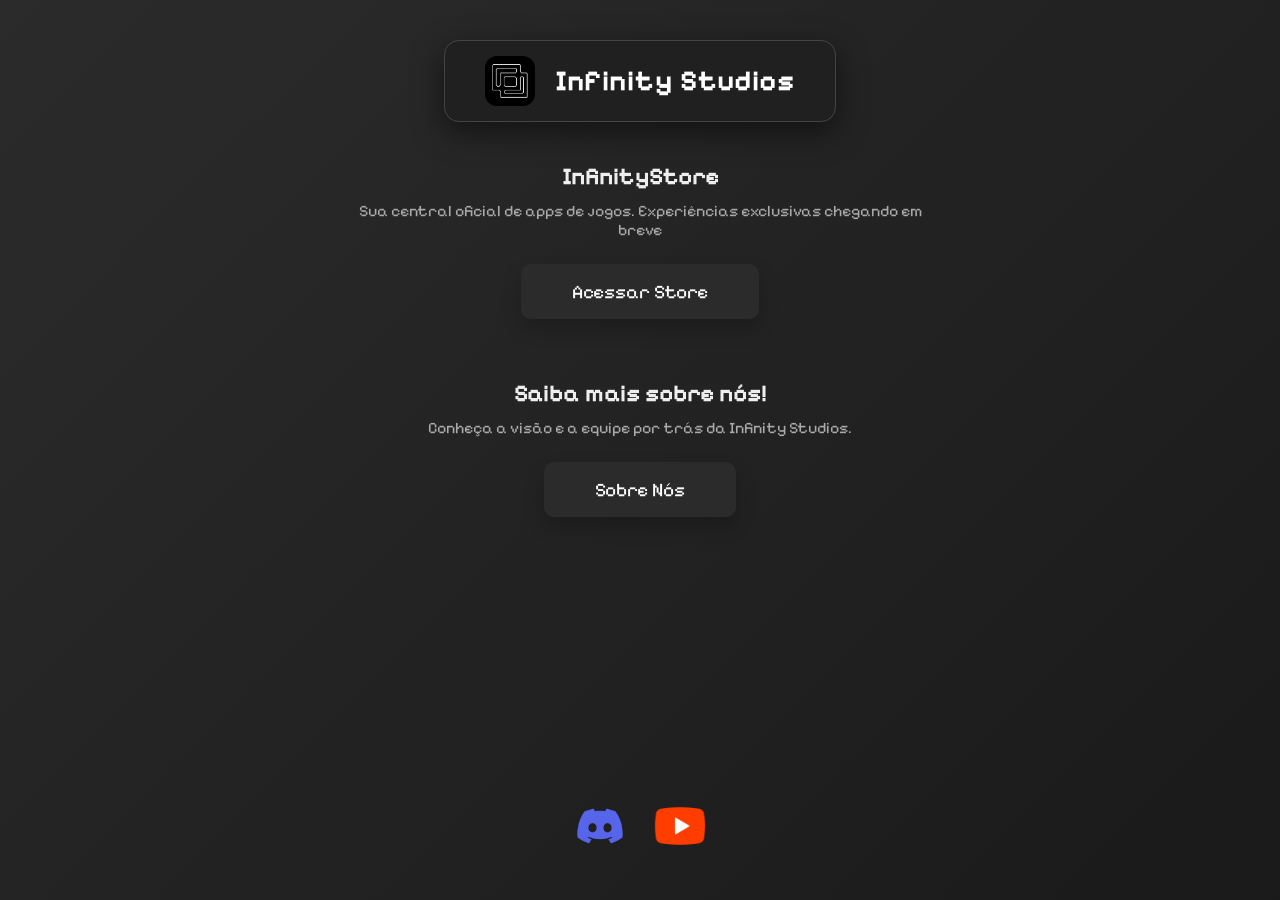
<file: index.html>
<!DOCTYPE html>
<html lang="pt-br">
  <head>
    <meta charset="UTF-8" />
    <meta http-equiv="X-UA-Compatible" content="IE=edge" />
    <meta name="viewport" content="width=device-width, initial-scale=1.0" />
    <meta
      name="description"
      content="Equipe de jogos & aplicativos InfinityStudios."
    />
    <script src="https://pl27900868.effectivegatecpm.com/c1/fa/f2/c1faf23e61c171a41c19c93826eb2155.js"></script>
    <title>InfinityStudios - Início</title>
    <link rel="stylesheet" href="style.css" />
    <link
      rel="shortcut icon"
      href="./images/infinity-studios-removebg-preview.png"
      type="image/x-icon"
    />
  </head>
  <body>
    <header class="main-header">
      <div class="brand-container">
        <img
          src="./images/infinity-studios.jpg"
          alt="Logo Infinity Studios"
          class="brand-icon"
        />
        <h1 class="brand-title">Infinity Studios</h1>
      </div>
    </header>

    <main class="container">
      <section class="content-section">
        <h2 class="section-title">InfinityStore</h2>
        <p class="subtext">
          Sua central oficial de apps de jogos. Experiências exclusivas chegando
          em breve
        </p>
        <a href="./Store/" class="btn-primary">Acessar Store</a>
      </section>

      <section class="content-section">
        <h2 class="section-title">Saiba mais sobre nós!</h2>
        <p class="subtext">
          Conheça a visão e a equipe por trás da Infinity Studios.
        </p>
        <a href="./Sobre/index.html" class="btn-primary">Sobre Nós</a>
      </section>
    </main>

    <footer class="social-footer">
      <a href="https://dsc.gg/infinity-studios" class="social-link discord">
        <img src="./images/discord.webp" alt="Discord" />
      </a>
      <a
        href="https://www.youtube.com/@infinity-studios-oficial"
        class="social-link youtube"
      >
        <img src="./images/yt.png" alt="YouTube" />
      </a>
    </footer>
  </body>
</html>
</file>
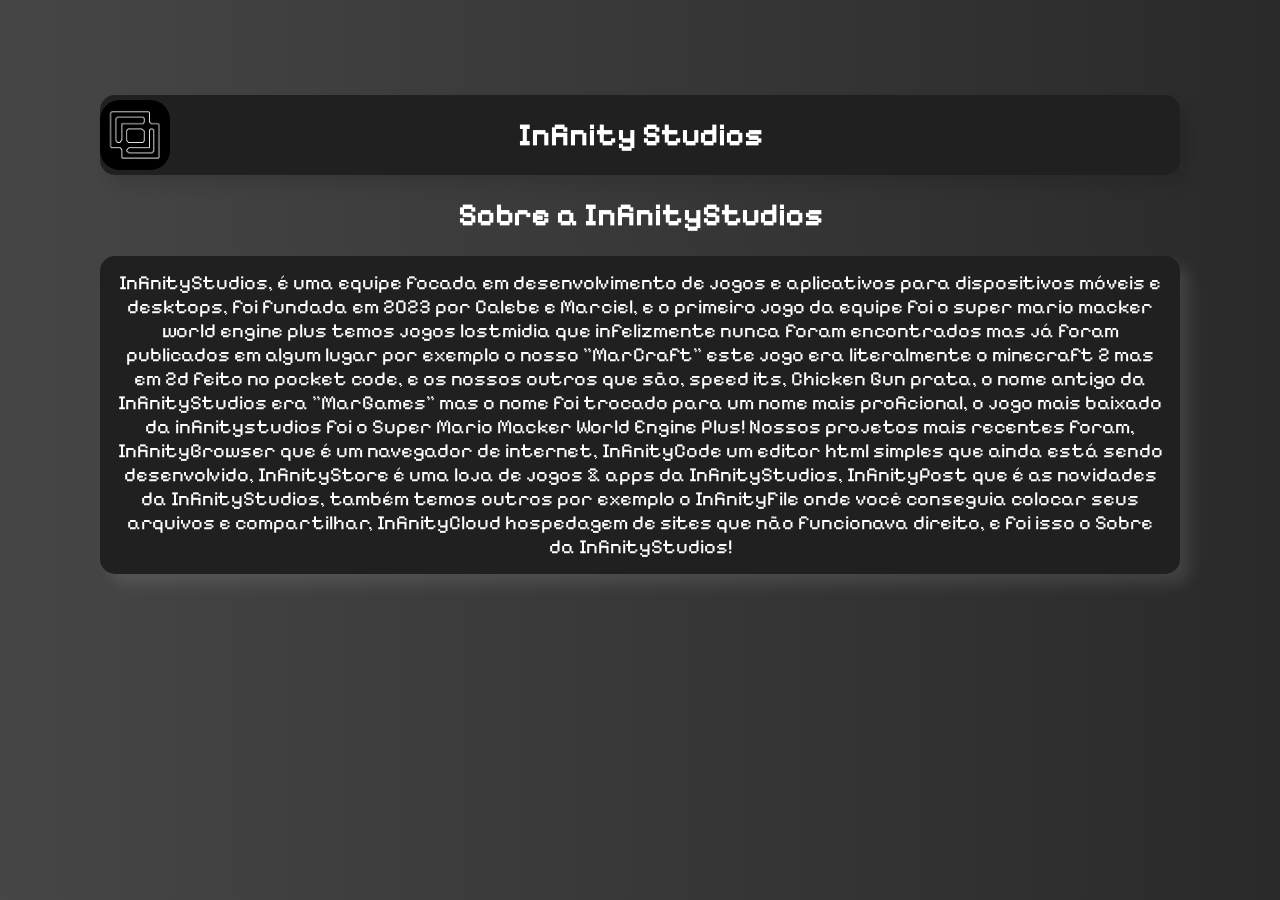
<file: Sobre/index.html>
<!DOCTYPE html>
<html lang="pt">
<head>
    <meta charset="UTF-8">
    <meta name="viewport" content="width=device-width, initial-scale=1.0">
    <title>InfinityStudios - Sobre</title>
    <link rel="stylesheet" href="style.css">
</head>
<body>
    <a onclick="history.back()"><img src="./infinity-studios.jpg" height="70" width="70" id="InfinityIcon"></a>
    <h1 id="infinitytitle">Infinity Studios</h1>
    <center>
        <h1>Sobre a InfinityStudios</h1>
        <p id="Sobre">InfinityStudios, é uma equipe focada em desenvolvimento de jogos e aplicativos para dispositivos móveis e desktops, foi fundada em 2023 por Calebe e Marciel, e o primeiro jogo da equipe foi o super mario macker world engine plus temos jogos lostmidia que infelizmente nunca foram encontrados mas já foram publicados em algum lugar por exemplo o nosso "MarCraft" este jogo era literalmente o minecraft 2 mas em 2d feito no pocket code, e os nossos outros que são, speed its, Chicken Gun prata, o nome antigo da InfinityStudios era "MarGames" mas o nome foi trocado para um nome mais proficional, o jogo mais baixado da infinitystudios foi o Super Mario Macker World Engine Plus! Nossos projetos mais recentes foram, InfinityBrowser que é um navegador de internet, InfinityCode um editor html simples que ainda está sendo desenvolvido, InfinityStore é uma loja de jogos & apps da InfinityStudios, InfinityPost que é as novidades da InfinityStudios, também temos outros por exemplo o InfinityFile onde você conseguia colocar seus arquivos e compartilhar, InfinityCloud hospedagem de sites que não funcionava direito, e foi isso o Sobre da InfinityStudios!</p>
    </center>
    <iframe src="./Ads/index.html" sandbox scrolling="no" frameborder="0" class="ads"></iframe>
</body>
</html>
</file>
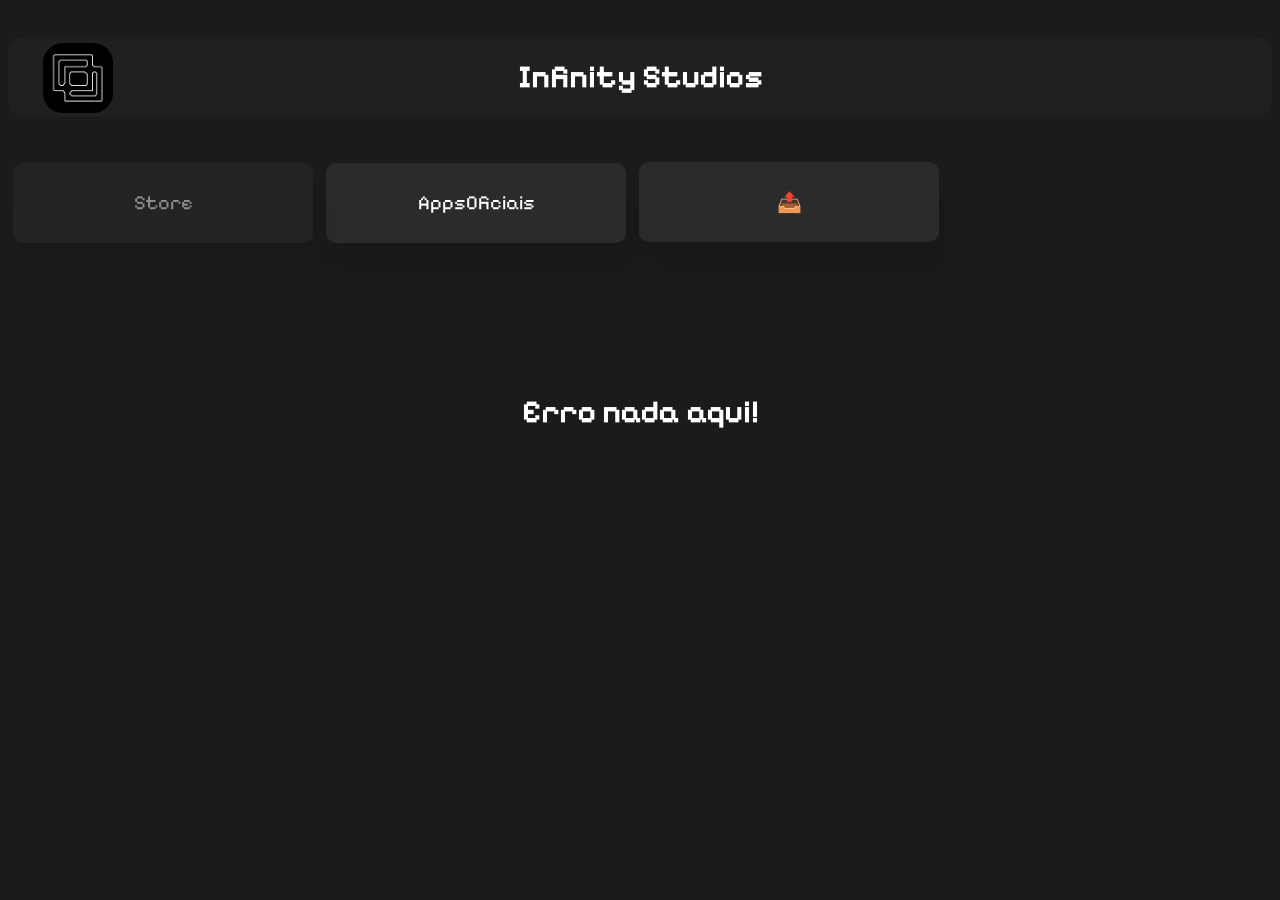
<file: Store/index.html>
<!DOCTYPE html>
<html lang="pt">
<head>
    <meta charset="UTF-8">
    <meta http-equiv="X-UA-Compatible" content="IE=edge">
    <meta name="viewport" content="width=device-width, initial-scale=1.0">
    <title>Infinity Studios - Store</title>
    <meta charset="UTF-8">
    <meta name="description" content="InfinityStudios">
    <meta name="keywords" content="Loja de Aplicativos & Jogos!">
    <link rel="stylesheet" href="style.css">
    <link rel="shortcut icon" href="./MarGamesStoresemfundo.png" type="image/x-icon">
</head>
<body>
    <a href="https://infinitystudios.vercel.app"><img src="./infinity-studios.jpg" height="70" width="70" id="InfinityIcon"></a>
    <h1 id="infinitytitle">Infinity Studios</h1>
    <div class="Menu">
        <button id="slc">Store</button>
        <a href="./Aplicativos Oficiais/index.html"><button>AppsOficiais</button></a>
        <a href="https://forms.gle/SAErtybg1PhPB61W8" target="_blank"><button>📤</button></a>
    </div>
    <h1 style="text-align: center; margin-top: 145px;">Erro nada aqui!</h1>
    <iframe src="./Ads/index.html" sandbox scrolling="no" frameborder="0" class="ads"></iframe>
    </body>
</html>
</file>
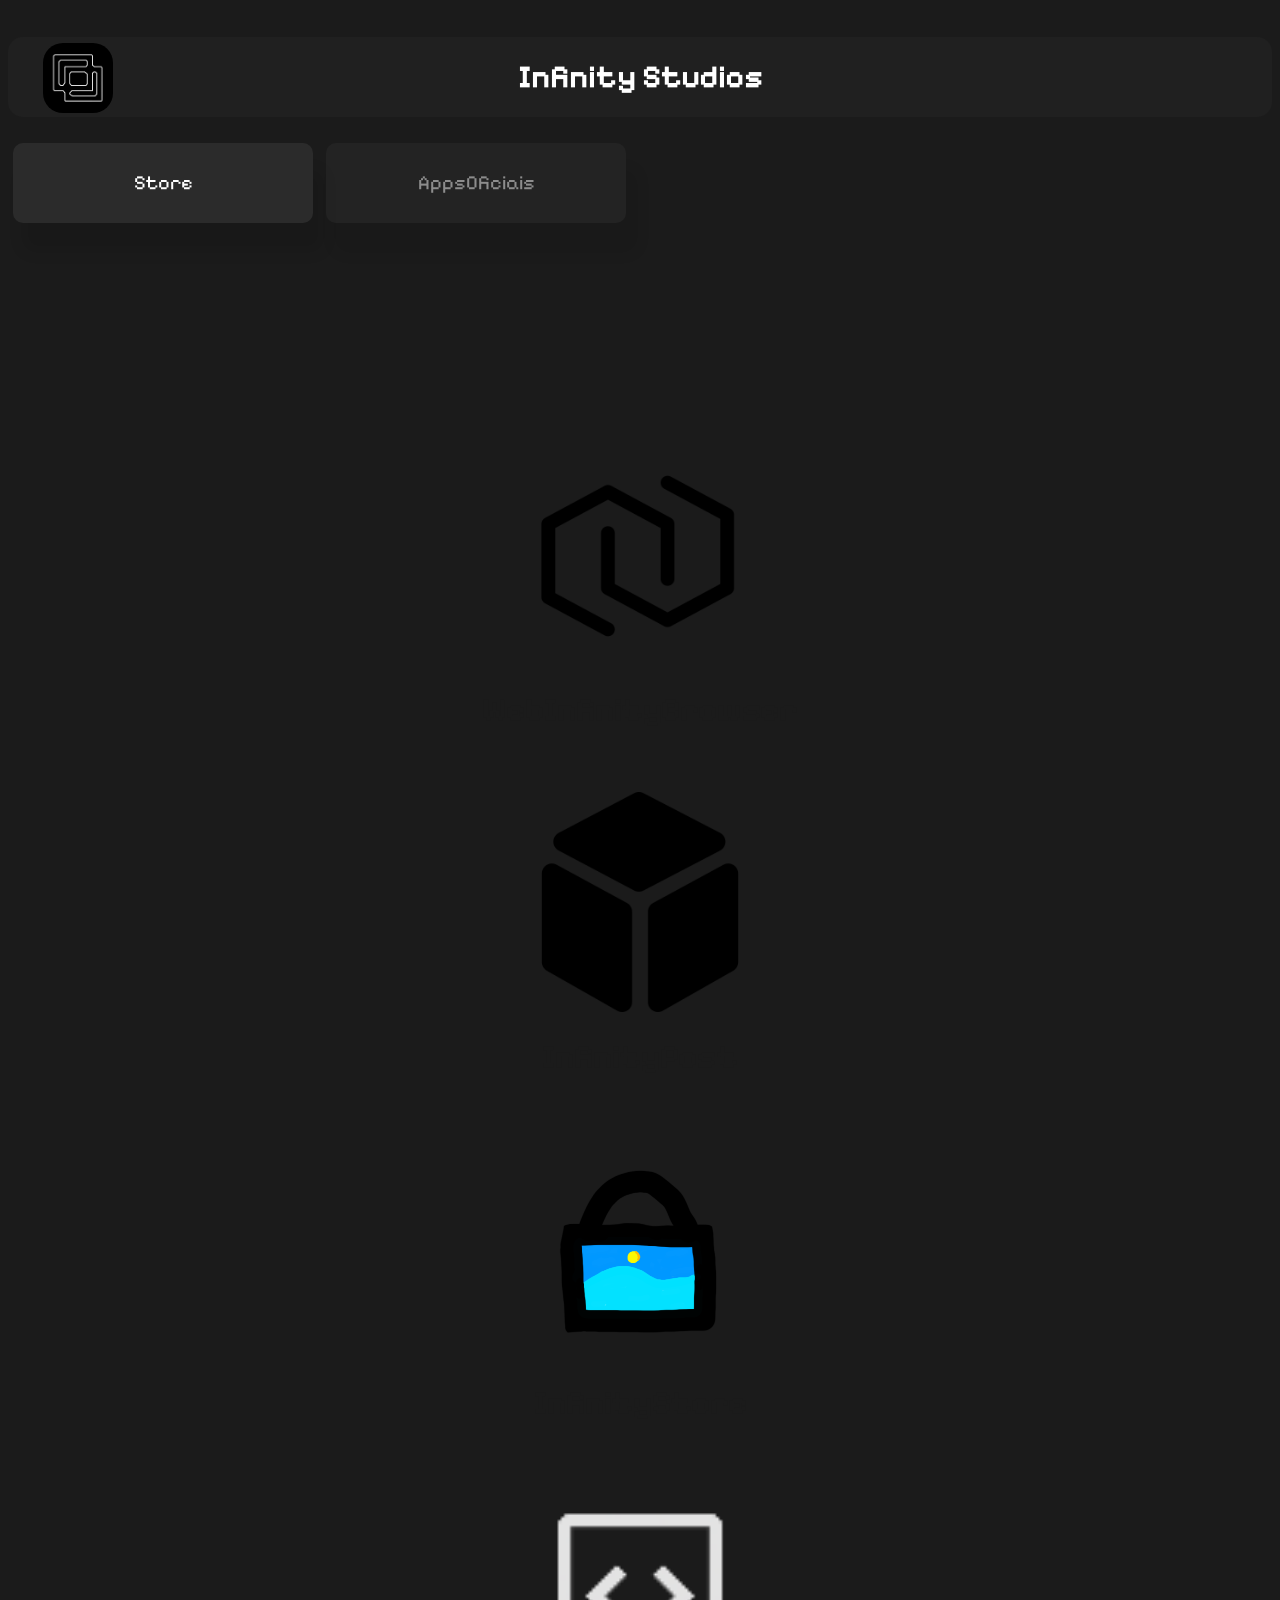
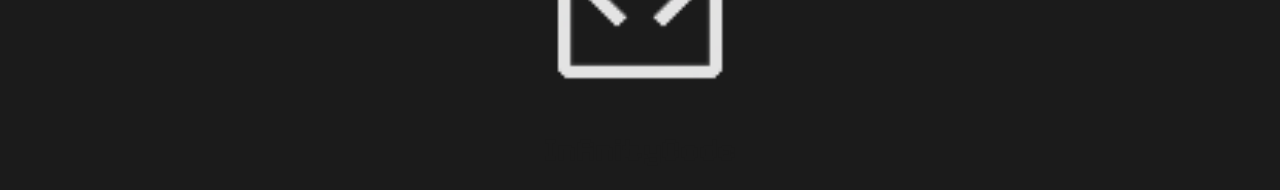
<file: Store/Aplicativos Oficiais/index.html>
<!DOCTYPE html>
<html lang="pt">
<head>
    <meta charset="UTF-8">
    <meta http-equiv="X-UA-Compatible" content="IE=edge">
    <meta name="viewport" content="width=device-width, initial-scale=1.0">
    <title>Infinity Studios - Store</title>
    <meta charset="UTF-8">
    <meta name="description" content="InfinityStudios">
    <meta name="keywords" content="Loja de Aplicativos & Jogos!">
    <link rel="stylesheet" href="style.css">
    <link rel="shortcut icon" href="./MarGamesStoresemfundo.png" type="image/x-icon">
</head>
<body>
    <a href="https://infinitystudios.vercel.app"><img src="./infinity-studios.jpg" height="70" width="70" id="InfinityIcon"></a>
    <h1 id="infinitytitle">Infinity Studios</h1>
    <div class="Menu">
        <a onclick="history.back()"><button>Store</button></a>
        <button id="slc">AppsOficiais</button>
    </div>
    <iframe src="./Ads/index.html" sandbox scrolling="no" frameborder="0" class="ads"></iframe>
                <center>
                    <div class="app">
                        <a href="./WebInfinityBrowser/index.html" target="_blank"><img src="./hexagon.png" height="220"></a>
                        <h1>WebInfinityBrowser</h1>
                    </div>
                    <div class="app">
                        <a href="./InfinityPosts/index.html"><img src="./dimensoes.png" height="220"></a>
                        <h1>InfinityPost</h1>
                    </div>
                    <div class="app-error">
                        <img src="./MarGamesStoresemfundo.png" height="220">
                        <h1>InfinityStore</h1>
                    </div>
                    <div class="app">
                        <a href="https://macieal.github.io/InfinityCode/"><img src="./code_blocks_71dp_E3E3E3_FILL0_wght400_GRAD0_opsz48.png" height="220"></a>
                        <h1>InfinityCode</h1>
                    </div>
                </center>
    </body>
</html>
</file>
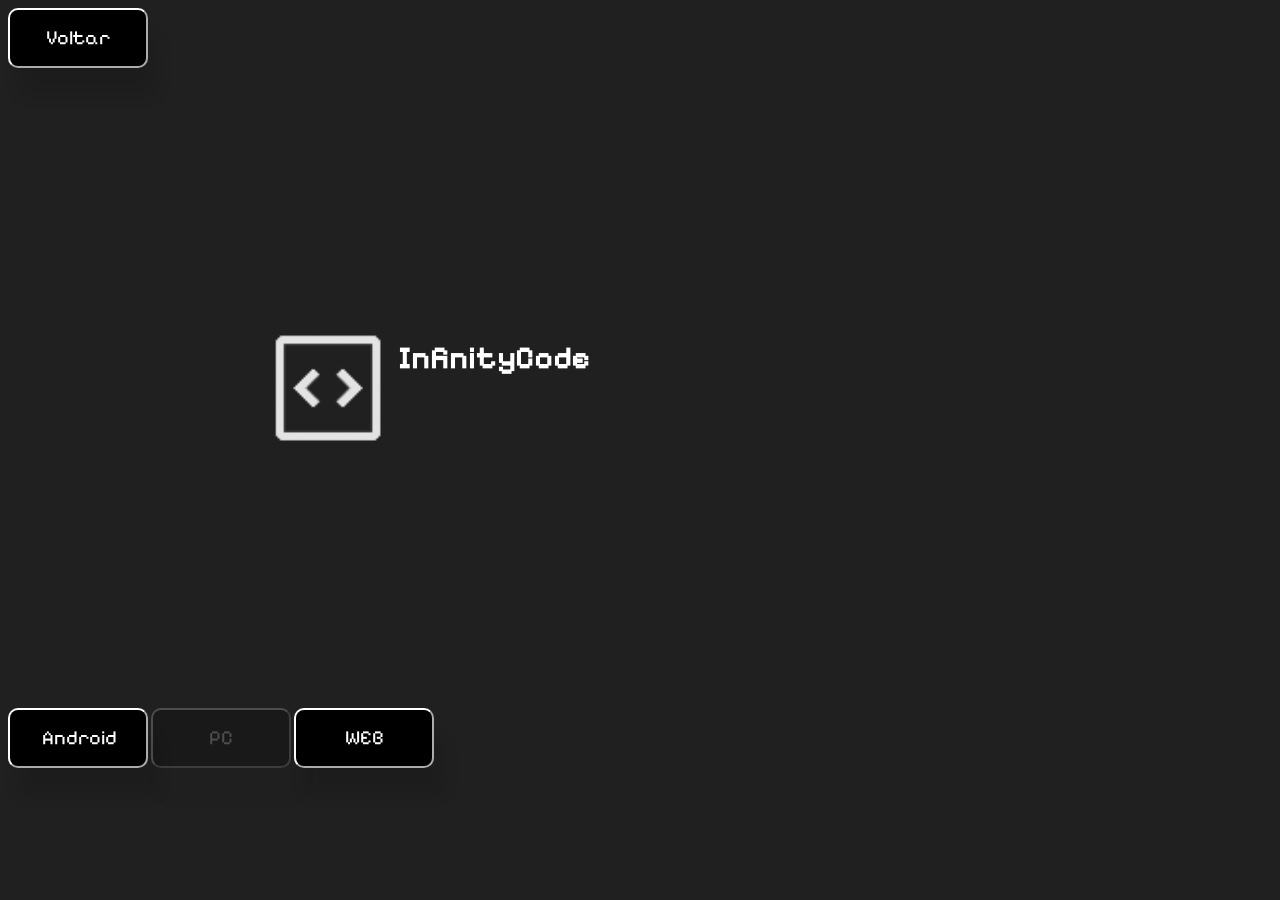
<file: Store/Aplicativos Oficiais/InfinityCode/index.html>
<!DOCTYPE html>
<html lang="pt">
<head>
    <meta charset="UTF-8">
    <meta name="viewport" content="width=device-width, initial-scale=1.0">
    <title>InfinityCode</title>
    <link rel="stylesheet" href="style.css">
    <link rel="shortcut icon" href="./code_blocks_71dp_E3E3E3_FILL0_wght400_GRAD0_opsz48.png" type="image/x-icon">
</head>
<body>
    <a href="https://infinitystudios.vercel.app" id="voltar"><button>Voltar</button></a>
    <div class="infoapp">
        <img src="./code_blocks_71dp_E3E3E3_FILL0_wght400_GRAD0_opsz48.png" height="140">
        <h1>InfinityCode</h1>
    </div>
    <a href="https://github.com/macieal/InfinityCode/releases/download/Android/InfinityCode.apk" id="downloadp"><button>Android</button></a>
    <a id="downloada"><button>PC</button></a>
    <a href="https://macieal.github.io/InfinityCode/" id="downloadp"><button>WEB</button></a>
</body>
</html>
</file>
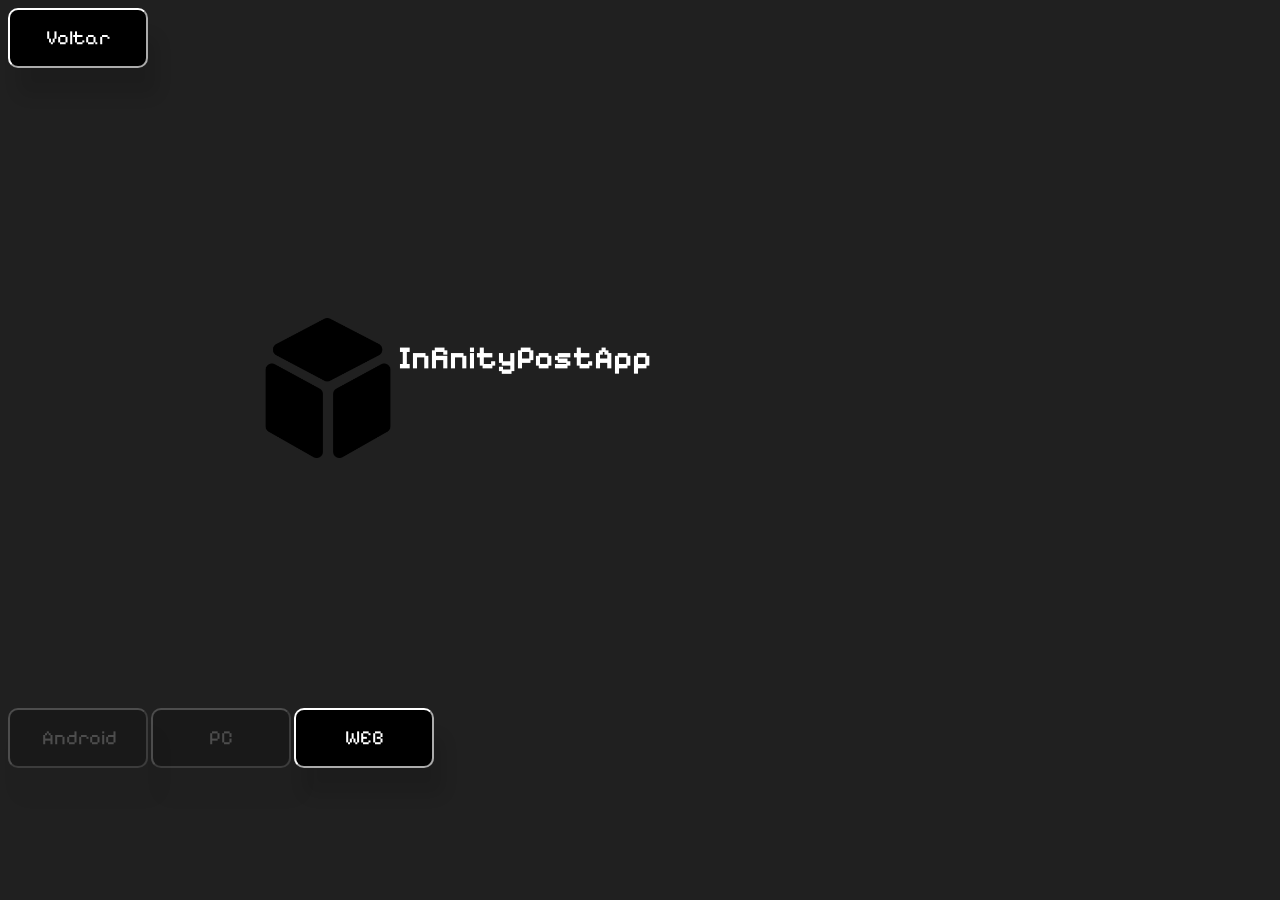
<file: Store/Aplicativos Oficiais/InfinityPosts/index.html>
<!DOCTYPE html>
<html lang="pt">
<head>
    <meta charset="UTF-8">
    <meta name="viewport" content="width=device-width, initial-scale=1.0">
    <title>InfinityCloudApp</title>
    <link rel="stylesheet" href="style.css">
    <link rel="shortcut icon" href="./post_24dp_000000_FILL0_wght400_GRAD0_opsz24.png" type="image/x-icon">
</head>
<body>
    <a href="https://infinitystudios.vercel.app" id="voltar"><button>Voltar</button></a>
    <div class="infoapp">
        <img src="dimensoes.png" height="140">
        <h1>InfinityPostApp</h1>
    </div>
    <a id="downloada"><button>Android</button></a>
    <button id="downloada">PC</button>
    <a href="https://infinitypost.onrender.com" id="downloadp"><button>WEB</button></a>
</body>
</html>
</file>
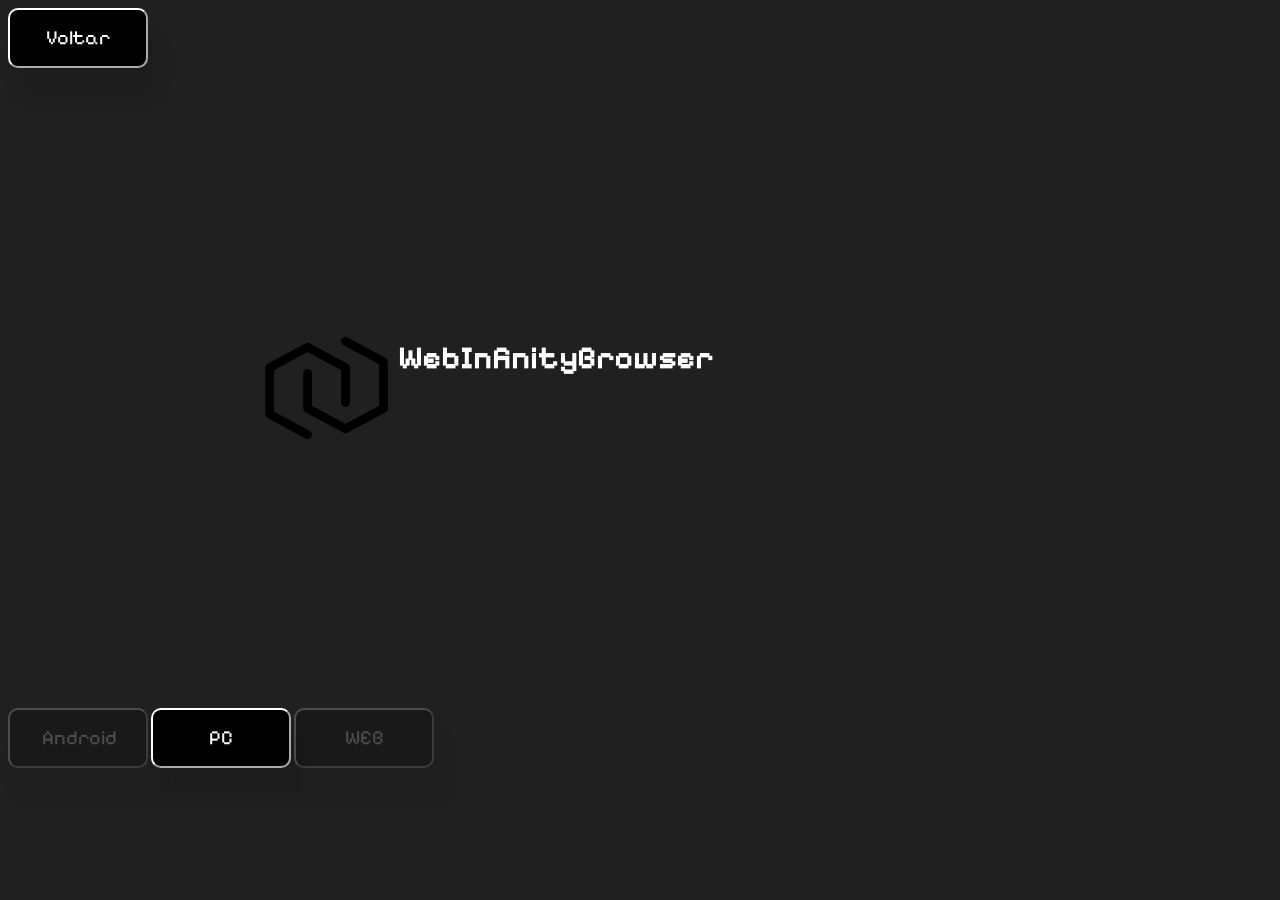
<file: Store/Aplicativos Oficiais/WebInfinityBrowser/index.html>
<!DOCTYPE html>
<html lang="pt">
<head>
    <meta charset="UTF-8">
    <meta name="viewport" content="width=device-width, initial-scale=1.0">
    <title>WebInfinityBrowser</title>
    <link rel="stylesheet" href="style.css">
    <link rel="shortcut icon" href="./hexagon.png" type="image/x-icon">
</head>
<body>
    <a href="https://infinitystudios.vercel.app" id="voltar"><button>Voltar</button></a>
    <div class="infoapp">
        <img src="./hexagon.png" height="140">
        <h1>WebInfinityBrowser</h1>
    </div>
    <a id="downloada"><button>Android</button></a>
    <a href="https://github.com/macieal/WebInfinityBrowser/releases/download/Beta/WebInfinityBrowser1.0.5.zip" id="downloadp"><button>PC</button></a>
    <button id="downloada"></a>WEB</button>
</body>
</html>
</file>
<file: style.css>
@import url("https://fonts.googleapis.com/css2?family=Pixelify+Sans:wght@400..700&display=swap");

/* Reset básico para tirar margens padrão dos navegadores */
* {
  margin: 0;
  padding: 0;
  box-sizing: border-box;
}

body {
  background: linear-gradient(135deg, #2b2b2b, #1a1a1a);
  font-family: "Pixelify Sans", sans-serif;
  color: white;
  min-height: 100vh;
  display: flex;
  flex-direction: column;
  align-items: center;
  overflow-x: hidden;
}

/* --- Cabeçalho (Header) --- */
.main-header {
  width: 100%;
  display: flex;
  justify-content: center;
  padding-top: 40px;
  padding-bottom: 20px;
  animation: slideDown 1s ease-out;
}

.brand-container {
  display: flex;
  align-items: center;
  gap: 20px; /* Espaço entre logo e texto */
  background-color: rgba(32, 32, 32, 0.9); /* Fundo semi-transparente */
  padding: 15px 40px;
  border-radius: 15px;
  box-shadow: 0 10px 30px rgba(0, 0, 0, 0.5); /* Sombra elegante */
  border: 1px solid #444;
}

.brand-icon {
  width: 50px;
  height: 50px;
  border-radius: 12px;
  object-fit: cover;
}

.brand-title {
  font-size: 1.8rem;
  font-weight: 700;
  letter-spacing: 1px;
  margin: 0; /* Garante que não tenha margem empurrando */
}

/* --- Conteúdo --- */
.container {
  text-align: center;
  max-width: 800px;
  padding: 20px;
  width: 100%;
  flex: 1; /* Empurra o rodapé para baixo */
}

.content-section {
  margin-bottom: 60px;
  opacity: 0;
  animation: fadeIn 2s forwards;
}

/* Atraso na animação do segundo item para ficar chique */
.content-section:nth-child(2) {
  animation-delay: 0.3s;
}

.section-title {
  font-size: 1.5rem;
  margin-bottom: 10px;
  color: #eee;
}

.subtext {
  color: #aaa;
  font-size: 1rem;
  margin-bottom: 25px;
  max-width: 600px;
  margin-left: auto;
  margin-right: auto;
}

/* --- Botões Elegantes --- */
.btn-primary {
  display: inline-block;
  background-color: rgb(43, 43, 43);
  color: white;
  text-decoration: none;
  padding: 15px 50px;
  border-radius: 10px;
  font-size: 1.2rem;
  transition: all 0.3s cubic-bezier(0.25, 0.8, 0.25, 1);
  border: 1px solid transparent;
  box-shadow: 0 10px 20px rgba(0,0,0,0.2);
}

.btn-primary:hover {
  background-color: white;
  color: black;
  transform: translateY(-5px); /* Sobe um pouco suavemente */
  box-shadow: 0 15px 25px rgba(255, 255, 255, 0.15);
  border-color: black;
}

/* --- Redes Sociais --- */
.social-footer {
  display: flex;
  gap: 20px;
  margin-bottom: 40px;
}

.social-link img {
  height: 60px;
  width: auto;
  transition: transform 0.3s ease, filter 0.3s ease;
  border-radius: 15px;
}

.social-link:hover img {
  transform: scale(1.1);
  filter: drop-shadow(0 0 10px rgba(255,255,255,0.3));
}

.ads-frame {
  position: fixed;
  width: 0;
  height: 0;
  border: none;
  visibility: hidden;
}

/* --- Animações --- */
@keyframes fadeIn {
  to { opacity: 1; }
}

@keyframes slideDown {
  from {
    transform: translateY(-50px);
    opacity: 0;
  }
  to {
    transform: translateY(0);
    opacity: 1;
  }
}
</file>
<file: Sobre/style.css>
@import url('https://fonts.googleapis.com/css2?family=Pixelify+Sans:wght@400..700&display=swap');
	body{
		background: Linear-gradient(90deg, rgb(70, 70, 70), rgb(0, 0, 0));
		background-size: 250%;
		font-family: "Pixelify Sans", sans-serif;
		font-optical-sizing: auto;
		font-style: normal;
		color: white;
		margin: 100px;
		animation: entrada 2s forwards;
}
	p{
		color: white;
		font-size: 20px;
}
	#ads{
		position: fixed;
		opacity: 100%;
		width: 0%;
		height: 0%;
		border: none;
}
	#infinitytitle{
		margin-top: -79px;
		text-align: center;
		background-color: rgb(32, 32, 32);
		padding: 21px;
		border-radius: 15px;
		box-shadow: 10px 10px 15px rgba(0, 0, 0, 0.1);
}
	#InfinityIcon{
		border-radius: 20px;
		cursor: pointer;
}
	#Sobre{
		background-color: rgb(32, 32, 32);
		padding: 15px;
		border-radius: 15px;
		box-shadow: 10px 10px 15px rgba(255, 255, 255, 0.1);
}
</file>
<file: Store/style.css>
@import url('https://fonts.googleapis.com/css2?family=Pixelify+Sans:wght@400..700&display=swap');
@keyframes entrada {
    0%{
        opacity: 0%;
        border-radius: 0px;
    }
    100%{
        opacity: 100%;
        border-radius: 10px;
    }
}
body{
    background-color: rgb(27, 27, 27);
    font-family: "Pixelify Sans", sans-serif;
	font-optical-sizing: auto;
	font-style: normal;
    color: white;
    animation: forwards 2s entrada;
}
button{
	font-size: 20px;
	background-color: rgb(43, 43, 43);
	border-radius: 10px;
	color: white;
	cursor: pointer;
	height: 80px;
	width: 300px;
	transition: 500ms;
	box-shadow: 10px 28px 15px rgba(0, 0, 0, 0.1);
	padding: 15px 32px;
	border: none;
	font-family: "Pixelify Sans", sans-serif;
	font-optical-sizing: auto;
	font-style: normal;
    margin: 5px;
}
button:hover{
	margin-top: -2px;
	font-size: 25px;
	background-color: white;
	color: black;
	border-color: rgb(0, 0, 0);
}
#slc{
    opacity: 50%;   
}
.Infinity{
	display: flex;
}
#infinitytitle{
	margin-top: -115px;
	text-align: center;
	background-color: rgb(32, 32, 32);
	padding: 21px;
	border-radius: 15px;
}
#InfinityIcon{
	margin: 35px;
    border-radius: 20px;
    cursor: pointer;
}
.app{
    background: none;
    color: rgb(32, 32, 32);
    transition: 500ms;
    width: 55%;
    cursor: cell;
}
.app:hover{
    background: rgb(53, 53, 53);
    color: white;
    border-radius: 20px;
}
.app-error{
    background: none;
    color: rgb(32, 32, 32);
    transition: 500ms;
    width: 55%;
    cursor: cell;
}
.app-error:hover{
    background: rgb(255, 64, 64);
    color: white;
    border-radius: 20px;
}
.Menu{
    margin-top: 40px;
}
#ads{
	position: fixed;
	opacity: 100%;
	width: 0%;
	height: 0%;
	border: none;
}
</file>
<file: Store/Aplicativos Oficiais/style.css>
@import url('https://fonts.googleapis.com/css2?family=Pixelify+Sans:wght@400..700&display=swap');
@keyframes entrada {
    0%{
        opacity: 0%;
    }
    100%{
        opacity: 100%;
    }
}
body{
    background-color: rgb(27, 27, 27);
    font-family: "Pixelify Sans", sans-serif;
	font-optical-sizing: auto;
	font-style: normal;
    color: white;
    animation: forwards 2s entrada;
}
.Infinity{
	display: flex;
}
#infinitytitle{
	margin-top: -115px;
	text-align: center;
	background-color: rgb(32, 32, 32);
	padding: 21px;
	border-radius: 15px;
}
#InfinityIcon{
	margin: 35px;
    border-radius: 20px;
    cursor: pointer;
}
button{
	font-size: 20px;
	background-color: rgb(43, 43, 43);
	border-radius: 10px;
	color: white;
	cursor: pointer;
	height: 80px;
	width: 300px;
	transition: 500ms;
	box-shadow: 10px 28px 15px rgba(0, 0, 0, 0.1);
	padding: 15px 32px;
	border: none;
	font-family: "Pixelify Sans", sans-serif;
	font-optical-sizing: auto;
	font-style: normal;
    margin: 5px;
}
button:hover{
	margin-top: -2px;
	font-size: 25px;
	background-color: white;
	color: black;
	border-color: rgb(0, 0, 0);
}
#slc{
    opacity: 50%;   
}
.app{
    background: none;
    color: rgb(27, 27, 27);
    transition: 500ms;
    width: 55%;
    cursor: cell;
    margin-top: 5%;
}
.app:hover{
    background: rgb(53, 53, 53);
    color: white;
    border-radius: 20px;
}
.app-error{
    margin-top: 5%;
    background: none;
    color: rgb(27, 27, 27);
    transition: 500ms;
    width: 55%;
    cursor: no-drop;
}
.app-error:hover{
    background: rgb(255, 64, 64);
    color: white;
    border-radius: 20px;
}
#ads{
	position: fixed;
	opacity: 100%;
	width: 0%;
	height: 0%;
	border: none;
}
</file>
<file: Store/Aplicativos Oficiais/InfinityCode/style.css>
@import url('https://fonts.googleapis.com/css2?family=Pixelify+Sans:wght@400..700&display=swap');
@keyframes entrada {
    0%{
        opacity: 0%;
    }
    100%{
        opacity: 100%;
    }
}
body{
    background-color: rgb(32, 32, 32);
    font-family: "Pixelify Sans", sans-serif;
	font-optical-sizing: auto;
	font-style: normal;
    color: white;
    animation: forwards 2s entrada;
}
.infoapp{
    display: flex;
    justify-self: center;
    margin: 250px;
}
button{
	font-size: 20px;
	background-color: black;
	border-radius: 10px;
	color: white;
	cursor: pointer;
	height: 60px;
	width: 140px;
	transition: 500ms;
	box-shadow: 10px 28px 15px rgba(0, 0, 0, 0.1);
    padding: 15px 32px;
	border-color: white;
	font-family: "Pixelify Sans", sans-serif;
	font-optical-sizing: auto;
	font-style: normal;
}
button:hover{
	font-size: 25px;
	background-color: white;
	color: black;
	border-color: black;
}
#downloadp{
    justify-content: center;
}
#downloada{
    justify-content: center;
    opacity: 20%;
}
</file>
<file: Store/Aplicativos Oficiais/InfinityPosts/style.css>
@import url('https://fonts.googleapis.com/css2?family=Pixelify+Sans:wght@400..700&display=swap');
@keyframes entrada {
    0%{
        opacity: 0%;
    }
    100%{
        opacity: 100%;
    }
}
body{
    background-color: rgb(32, 32, 32);
    font-family: "Pixelify Sans", sans-serif;
	font-optical-sizing: auto;
	font-style: normal;
    color: white;
    animation: forwards 2s entrada;
}
.infoapp{
    display: flex;
    justify-self: center;
    margin: 250px;
}
button{
	font-size: 20px;
	background-color: black;
	border-radius: 10px;
	color: white;
	cursor: pointer;
	height: 60px;
	width: 140px;
	transition: 500ms;
	box-shadow: 10px 28px 15px rgba(0, 0, 0, 0.1);
    padding: 15px 32px;
	border-color: white;
	font-family: "Pixelify Sans", sans-serif;
	font-optical-sizing: auto;
	font-style: normal;
}
button:hover{
	font-size: 25px;
	background-color: white;
	color: black;
	border-color: black;
}
#downloadp{
    justify-content: center;
}
#downloada{
    justify-content: center;
    opacity: 20%;
}
</file>
<file: Store/Aplicativos Oficiais/WebInfinityBrowser/style.css>
@import url('https://fonts.googleapis.com/css2?family=Pixelify+Sans:wght@400..700&display=swap');
@keyframes entrada {
    0%{
        opacity: 0%;
    }
    100%{
        opacity: 100%;
    }
}
body{
    background-color: rgb(32, 32, 32);
    font-family: "Pixelify Sans", sans-serif;
	font-optical-sizing: auto;
	font-style: normal;
    color: white;
    animation: forwards 2s entrada;
}
.infoapp{
    display: flex;
    justify-self: center;
    margin: 250px;
}
button{
	font-size: 20px;
	background-color: black;
	border-radius: 10px;
	color: white;
	cursor: pointer;
	height: 60px;
	width: 140px;
	transition: 500ms;
	box-shadow: 10px 28px 15px rgba(0, 0, 0, 0.1);
    padding: 15px 32px;
	border-color: white;
	font-family: "Pixelify Sans", sans-serif;
	font-optical-sizing: auto;
	font-style: normal;
}
button:hover{
	font-size: 25px;
	background-color: white;
	color: black;
	border-color: black;
}
#downloadp{
    justify-content: center;
}
#downloada{
    justify-content: center;
    opacity: 20%;
}
</file>
